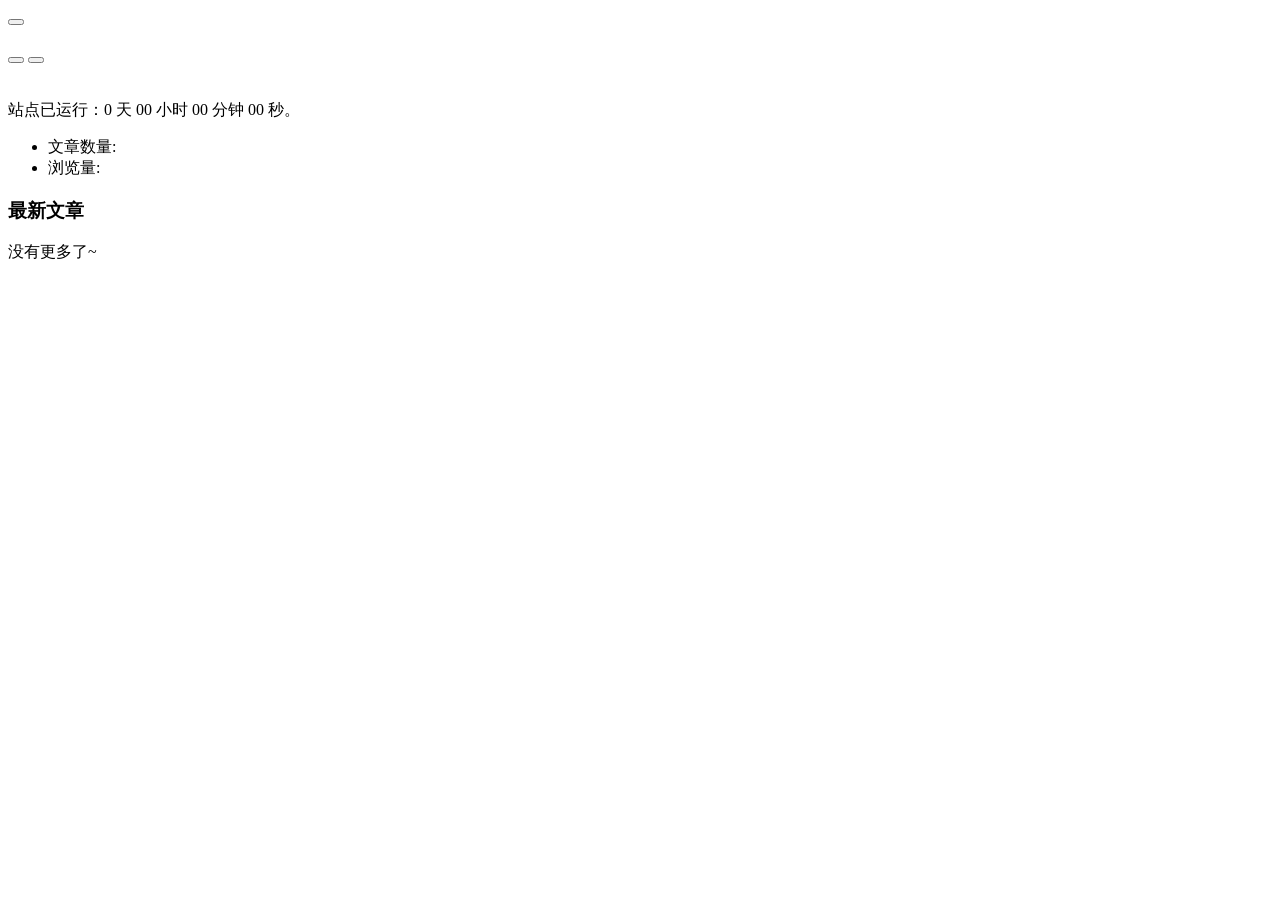
<file: templates/index.html>
<!DOCTYPE html>
<html
  xmlns:th="https://www.thymeleaf.org"
  th:replace="~{fragments/layout :: html(title=${site.title}, content = ~{::content}, header = ~{fragments/header::content}, navbar = ~{}, ajaxscrolljs = ~{::ajaxscrolljs})}"
>
  <th:block th:fragment="content">
      <section id="banner" class="carousel slide" data-bs-ride="carousel"  th:if="${not #arrays.isEmpty(theme.config.styles.banners)}">
        <div class="carousel-indicators">
          <button th:each="feature, index : ${theme.config.styles.banners}" type="button" data-bs-target="#banner" th:data-bs-slide-to="${index.index}" th:class="${index.index} == 0?'active':''"></button>
        </div>
        <div class="carousel-inner">
          <div th:each="feature, index : ${theme.config.styles.banners}" th:class="${index.index} == 0?'carousel-item active':'carousel-item'">
            <div class="container">
              <div class="row justify-content-center">
                <div class="col-md-10">
                  <div class="banner_loop">
                    <div class="beici" th:data-text="${feature.title}"></div>
                    <h2>
                      <a th:href="${feature.link}" th:title="${feature.title}" th:text="${feature.title}"></a>
                    </h2>
                    <div class="banner_loop_info">
                      <p th:text="${feature.subtitle}"></p>
                    </div>
                  </div>
                </div>
              </div>
            </div>
          </div>
        </div>
        <button class="carousel-control-prev" type="button" data-bs-target="#banner" data-bs-slide="prev">
          <i class="bi bi-chevron-compact-left"></i>
        </button>
        <button class="carousel-control-next" type="button" data-bs-target="#banner" data-bs-slide="next">
          <i class="bi bi-chevron-compact-right"></i>
        </button>
      </section>
    <div class="nei_top" th:if="${#arrays.isEmpty(theme.config.styles.banners)}"></div>
    <section class="post-loop">
      <div class="container">

        <div class="post-box">

          <div class="top-section" th:if="${theme.config?.base_info?.show_info_bar != false and theme.config?.base_info?.show_info_bar != 'false'}">
           <!-- <div class="top-section-title">关于</div> -->
            <div class="top-section-box" th:with="base_info = ${theme.config?.base_info}">
              <div class="top-section-left">
                <div class="display_user" th:with="user = ${contributorFinder.getContributor(base_info?.display_user)},
                     displayName=${#strings.trim(user?.displayName)},
                     letterName=${#strings.isEmpty(displayName) ? '' : displayName.replaceAll('^[^\p{L}\p{N}]+', '')},
                     initial=${#strings.isEmpty(letterName) ? '#' : #strings.substring(letterName, 0, 1)},
                     hasAvatar=${!#strings.isEmpty(user?.avatar)}"
                     th:classappend="${hasAvatar} ? '' : 'no-avatar'">
                  <img th:if="${hasAvatar}" th:src="@{${user?.avatar}}" th:alt="${displayName}"
                       onerror="this.closest('.display_user').classList.add('no-avatar')">
                  <div class="avatar-fallback" th:text="${initial}"></div>
                  <div>
                    <div class="name" th:text="${user?.displayName}"></div>
                    <div class="bio" th:text="${user?.bio}"></div>
                  </div>
                </div>
           

              </div>

              <div class="media-accounts" th:if="${base_info != null and !#arrays.isEmpty(base_info.media_accounts)}">
                <div class="account" th:each="item : ${base_info?.media_accounts}"
                     th:with="hasLogo=${!#strings.isEmpty(item.logo)},
                              displayName=${#strings.trim(item.name)},
                              letterName=${#strings.isEmpty(displayName) ? '' : displayName.replaceAll('^[^\p{L}\p{N}]+', '')},
                              initial=${#strings.isEmpty(letterName) ? '#' : #strings.substring(letterName, 0, 1)}"
                     th:classappend="${hasLogo} ? '' : 'no-logo'">
                  <a th:href="@{${item.url}}" th:title="${displayName}">
                    <img th:if="${hasLogo}" th:src="@{${item.logo}}" th:alt="${displayName}"
                         onerror="this.closest('.account').classList.add('no-logo')">
                    <div class="account-fallback" th:text="${initial}"></div>
                  </a>
                </div>

              </div>
              <div class="top-section-right">
                <div class="running-time-box">站点已运行：<span class="running-time">0 天 00 小时 00 分钟 00 秒。</span></div>
                <ul class="site-status" th:with="stats = ${siteStatsFinder.getStats()}">
                  <li >文章数量: <span th:text="${stats.post}"></span> </li>
                  <li>浏览量:<span  th:text="${ stats.visit}"></span> </li>
                </ul>
              </div>
            </div>

          </div>

          <div class="post-box-txt">

            <h3 class="latest_post">最新文章</h3>
          </div>
          <div class="post_loop" th:classappend="${theme.config?.layout?.post_columns == 'two' ? 'two-col' : ''}">
            <th:block th:insert="~{fragments/posts :: post(${posts})}"></th:block>
          </div>
          <th:block th:if="${theme.config?.styles?.need_ajax_scroll}">
          <div class="no-more">没有更多了~</div>
          <div id="spinner" class="spinner">
              <div class="spinner-grow" role="status">
                  <span class="visually-hidden"></span>
              </div>
          </div>
          </th:block>
          <th:block th:insert="~{fragments/posts :: pagination}"></th:block>
        </div>
      </div>
    </section>

    <div th:with="base_info = ${theme.config?.base_info}"> 
      <script   th:inline="javascript" >
        let dateString  = [[${base_info?.site_running_time}]]

        // 缓存时间
        sessionStorage.setItem('dateString',dateString)
        const date = sessionStorage.getItem('dateString')

        const runningTimeElement = document.querySelector('.running-time');

        function timeBetweenDates(dateString) {
          const givenDate = new Date(dateString);
          const currentDate = new Date();

          const timeDifference = Math.max(0, currentDate - givenDate);

          const days = Math.floor(timeDifference / (1000 * 60 * 60 * 24));
          const hours = Math.floor((timeDifference % (1000 * 60 * 60 * 24)) / (1000 * 60 * 60));
          const minutes = Math.floor((timeDifference % (1000 * 60 * 60)) / (1000 * 60));
          const seconds = Math.floor((timeDifference % (1000 * 60)) / 1000);

          return {days, hours, minutes, seconds}
        }

        // 用 0 补位，保证动画过程中数字宽度不跳动
        function formatRunningTime({days, hours, minutes, seconds}, dayWidth) {
          const pad = (value, length) => String(value).padStart(length, '0');
          return `${pad(days, dayWidth)} 天 ${pad(hours, 2)} 小时 ${pad(minutes, 2)} 分钟 ${pad(seconds, 2)} 秒。`;
        }

        function initRunningTime() {
          const givenDate = new Date(date);
          if (!runningTimeElement || isNaN(givenDate.getTime())) {
            return;
          }

          const target = timeBetweenDates(date);
          const dayWidth = Math.max(1, String(target.days).length);

          // 先用 0 占位，再进行数字累加动画
          runningTimeElement.innerText = formatRunningTime({days: 0, hours: 0, minutes: 0, seconds: 0}, dayWidth);

          const duration = 1500;
          let startTime = null;
          const easeOutCubic = progress => 1 - Math.pow(1 - progress, 3);

          function animate(timestamp) {
            if (startTime === null) {
              startTime = timestamp;
            }
            const progress = Math.min((timestamp - startTime) / duration, 1);
            const eased = easeOutCubic(progress);

            runningTimeElement.innerText = formatRunningTime({
              days: Math.floor(target.days * eased),
              hours: Math.floor(target.hours * eased),
              minutes: Math.floor(target.minutes * eased),
              seconds: Math.floor(target.seconds * eased)
            }, dayWidth);

            if (progress < 1) {
              requestAnimationFrame(animate);
            } else {
              // 动画结束后切换为每秒实时走时
              const updateTimeDifference = () => {
                runningTimeElement.innerText = formatRunningTime(timeBetweenDates(date), dayWidth);
              };
              updateTimeDifference();
              setInterval(updateTimeDifference, 1000);
            }
          }

          requestAnimationFrame(animate);
        }

        initRunningTime();
      </script>
  
    </div>
  </th:block>
  <th:block th:fragment="ajaxscrolljs" th:insert="~{fragments/ajaxscrolljs :: ajaxscrolljs}"></th:block>



  
</html>
</file>
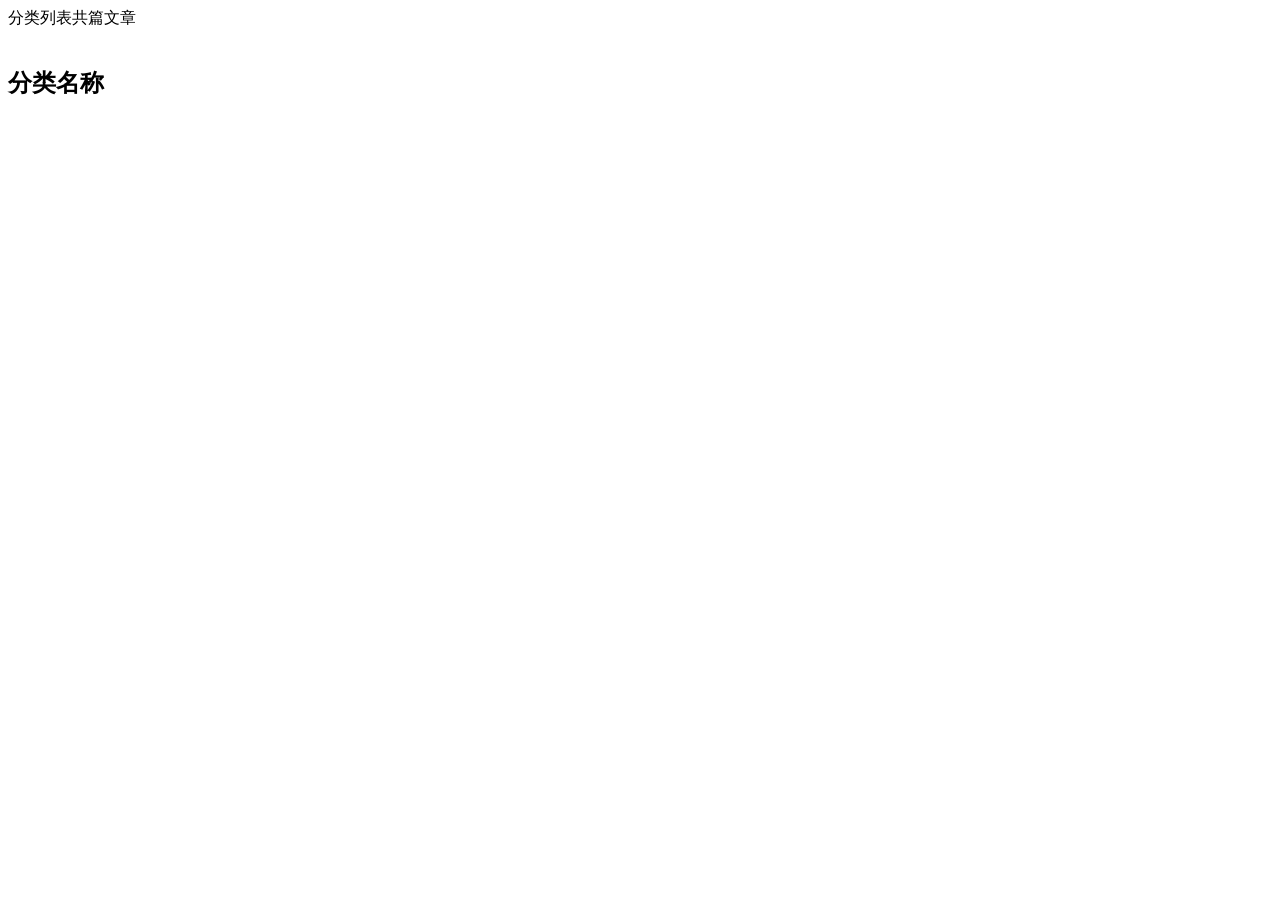
<file: templates/categories.html>
<!DOCTYPE html>
<html
  xmlns:th="https://www.thymeleaf.org"
  th:replace="~{fragments/layout :: html(title='分类列表', content = ~{::content}, header = ~{fragments/header::content}, navbar = ~{}, ajaxscrolljs = ~{})}"
>
  <th:block th:fragment="content">
    <div class="nei_top"></div>
    <section class="post-loop">
      <div class="container">
        <div class="post-box">
          <div id="categories" class="mod-archive-name">分类列表<span class="count-badge"><i class="bi bi-file-earmark-text" aria-hidden="true"></i>共<span th:text="${siteStatsFinder.getStats().post}"></span>篇文章</span></div>

          <div class="post_loop category-grid">
            <th:block th:each="category : ${categories}">
            <a class="post_list category_list category-card"
               th:with="showCover=${not #strings.isEmpty(category.spec?.cover)}"
               th:classappend="${showCover ? 'has-cover' : ''}"
               th:href="@{${category.status?.permalink}}"
               th:title="${category.spec?.displayName}">
              <div class="category-count" th:text="${category.postCount}"></div>
              <th:block th:if="${showCover}">
              <div class="post_thumb">
                <img th:src="@{${category.spec?.cover}}" th:alt="${category.spec?.displayName}" loading="lazy" />
              </div>
              </th:block>
              <div class="post_text">
                <h2 class="hover-target" th:text="${category.spec?.displayName}">分类名称</h2>
             
              </div>
            </a>
            </th:block>
          </div>
        </div>
      </div>
    </section>
  </th:block>
</html>
</file>
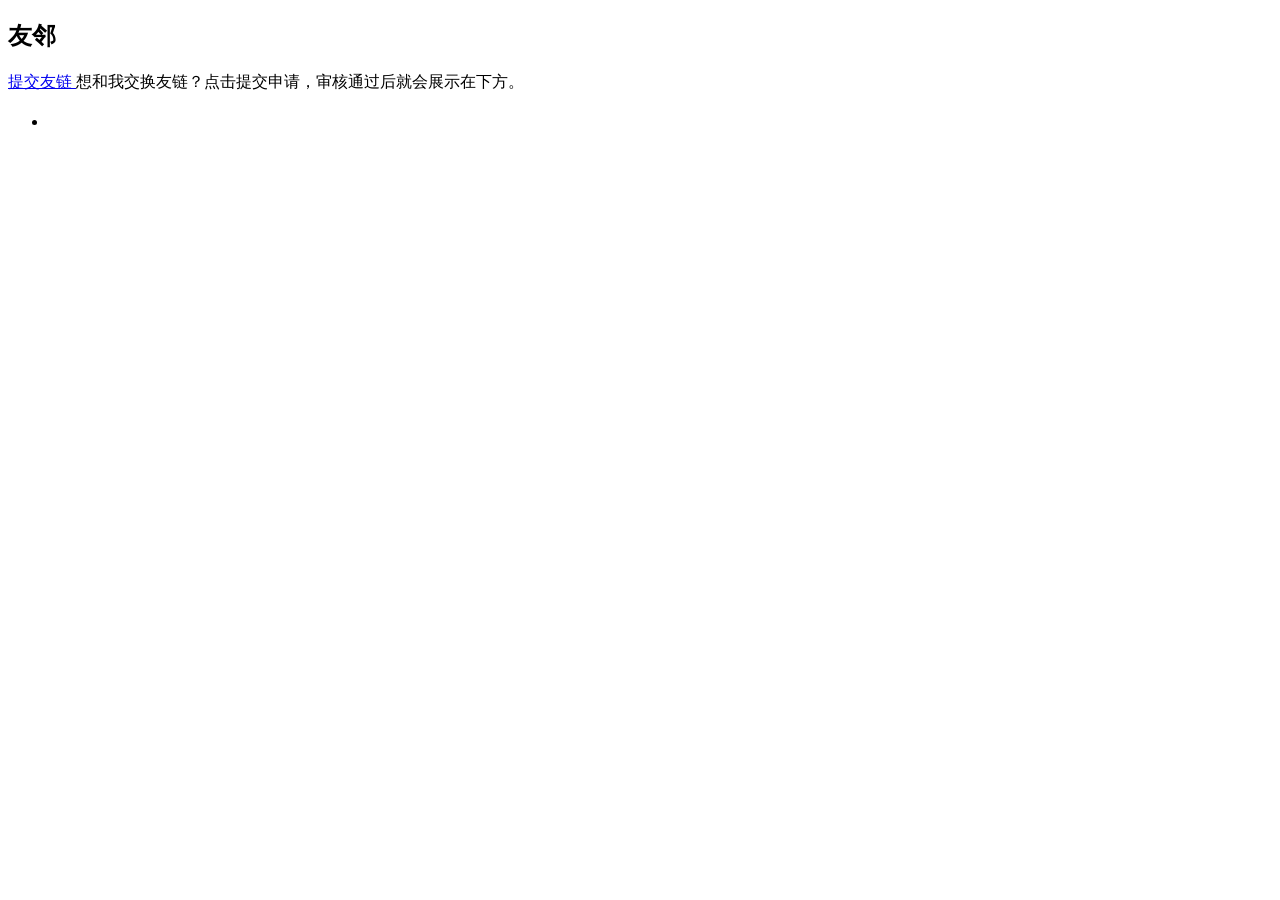
<file: templates/links.html>
<!DOCTYPE html>
<html xmlns:th="https://www.thymeleaf.org"
  th:replace="~{fragments/layout :: html(title = '友情链接', content = ~{::content}, header = ~{fragments/header::content}, navbar = ~{}, ajaxscrolljs = ~{})}">
<th:block th:fragment="content">
  <div class="nei_top"></div>
  <section class="post-loop">
    <div class="container">
      <div class="post-box">
        <div class="post_list post_head_title">
          <div class="post_beici" data-text="友邻"></div>
          <h1>友邻</h1>
          <div class="post_loop_info">
          </div>
        </div>

        <!-- 友链提交入口：仅当安装并启用 plugin-link-submit 时显示 -->
        <div class="friend-submit" th:if="${pluginFinder.available('link-submit')}">
          <a class="friend-submit-btn" href="javascript:LinkSubmitWidget.open()" title="提交友链">
            <i class="bi bi-plus-lg" aria-hidden="true"></i>提交友链
          </a>
          <span class="friend-submit-tip">想和我交换友链？点击提交申请，审核通过后就会展示在下方。</span>
        </div>

        <div class="friend-list">
          <th:block th:each="group : ${groups}" th:if="${not #lists.isEmpty(group.links)}">
            <h2 class="friend-group-title" th:if="${#lists.size(groups) > 1}" th:text="${group.spec.displayName}"></h2>
            <ul class="friend-grid">
              <li class="friend-card" th:each="link : ${group.links}">
                <a class="friend-card-link" rel="noopener" target="_blank" th:href="@{${link.spec.url}}"
                  th:title="${link.spec.description}">
                  <span class="friend-avatar">
                    <span class="friend-avatar-letter"
                      th:text="${#strings.substring(#strings.defaultString(link.spec.displayName, '?'), 0, 1)}"></span>
                    <img class="friend-avatar-img" alt="" loading="lazy">
                  </span>
                  <span class="friend-meta">
                    <span class="friend-name" th:text="${link.spec.displayName}"></span>
                    <span class="friend-desc" th:text="${link.spec.description}"></span>
                  </span>
                </a>
              </li>
            </ul>
          </th:block>
        </div>

        <div class="post_tag">
        </div>
      </div>
      <div class="comment-comment">
        <halo:comment
          group="content.halo.run"
          kind="Post"
          name="友链"
        />
      </div>
    </div>

  </section>

  <script>
    (function () {
      /* 友链头像：优先加载站点 favicon（站内 /favicon.ico → favicon.im 代理），
         两次都加载失败则移除图片，露出名字首字兜底 */
      var FAVICON_CDN = 'https://favicon.im/';
      var imgs = document.querySelectorAll('.friend-avatar-img');
      Array.prototype.forEach.call(imgs, function (img) {
        var card = img.closest('.friend-card');
        if (!card) {
          img.remove();
          return;
        }
        var link = card.querySelector('.friend-card-link');
        var origin, host;
        try {
          var url = new URL(link.getAttribute('href'), window.location.href);
          origin = url.origin;
          host = url.hostname;
        } catch (e) { /* 无效链接，走首字兜底 */ }
        if (!origin || !host) {
          img.remove();
          return;
        }
        var sources = [origin + '/favicon.ico', FAVICON_CDN + host];
        var index = 0;
        img.addEventListener('load', function () {
          card.classList.add('has-favicon');
        });
        img.addEventListener('error', function () {
          index++;
          if (index < sources.length) {
            img.src = sources[index];
          } else {
            img.remove();
          }
        });
        img.src = sources[0];
      });
    })();
  </script>
</th:block>
</html>
</file>
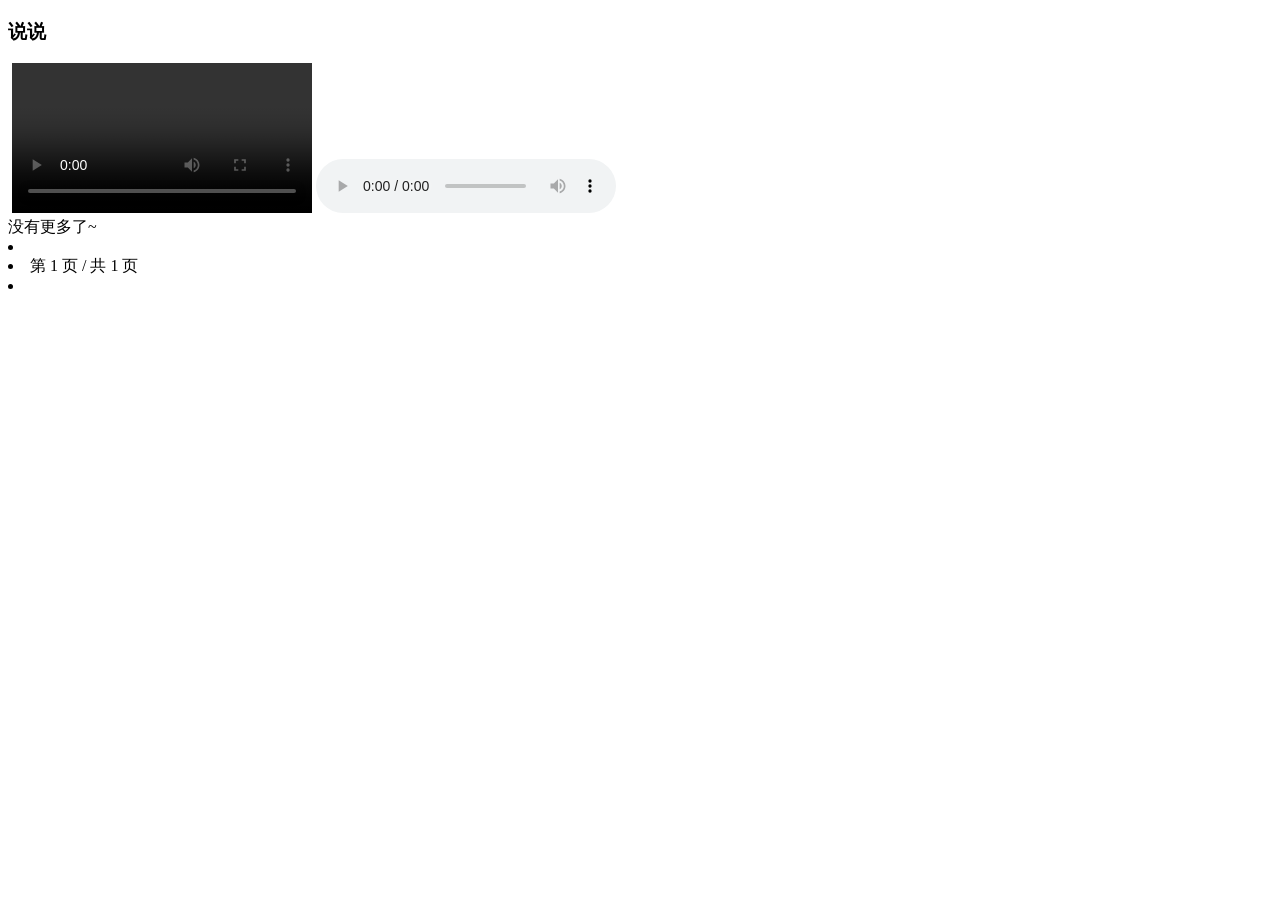
<file: templates/moments.html>
<!DOCTYPE html>
<html
  xmlns:th="https://www.thymeleaf.org"
  th:replace="~{fragments/layout :: html(title = ${title}, content = ~{::content}, header = ~{fragments/header::content}, navbar = ~{}, ajaxscrolljs = ~{::ajaxscrolljs})}"
>
  <th:block th:fragment="content">
    <div class="nei_top"></div>
    <section class="post-loop">
      <div class="container">
        <div class="post-box">
          <div class="post-box-txt">
            <h3 class="latest_post">说说</h3>
          </div>
          <div class="post_loop">
            <th:block th:each="moment : ${moments.items}">
            <div class="post_list post_list_shuoshuo">
              <div class="post-date">
                <span class="post-date-day" th:text="${#temporals.format(moment.spec.releaseTime, 'dd')}"></span>
                <span class="post-date-month" th:text="${#temporals.format(moment.spec.releaseTime, 'MMM', new java.util.Locale('en'))}"></span>
                <span class="post-date-year" th:text="${#temporals.format(moment.spec.releaseTime, 'yyyy')}"></span>
              </div>
              <div class="moment-content post-markdown-style">
                <div th:if="${not #strings.isEmpty(moment.spec.content?.html)}" th:utext="${moment.spec.content?.html}"></div>
                <div class="moment-media" th:if="${moment.spec.content?.medium != null and !moment.spec.content.medium.isEmpty()}">
                  <th:block th:each="item : ${moment.spec.content.medium}">
                    <img
                      class="moment-media-item"
                      th:if="${item.type.name == 'PHOTO'}"
                      th:src="@{${item.url}}"
                      th:alt="${moment.spec.content?.raw}"
                      loading="lazy" />
                    <video
                      class="moment-media-item"
                      th:if="${item.type.name == 'VIDEO'}"
                      th:src="@{${item.url}}"
                      controls preload="metadata"></video>
                    <audio
                      class="moment-media-item"
                      th:if="${item.type.name == 'AUDIO'}"
                      th:src="@{${item.url}}"
                      controls></audio>
                  </th:block>
                </div>
              </div>
            </div>
            </th:block>
          </div>
          <th:block th:if="${theme.config?.styles?.need_ajax_scroll}">
          <div class="no-more">没有更多了~</div>
          <div id="spinner" class="spinner">
              <div class="spinner-grow" role="status">
                  <span class="visually-hidden"></span>
              </div>
          </div>
          </th:block>
          <div class="page-navigator">
            <li class="prev" th:if="${moments.hasPrevious()}"><a th:href="@{${moments.prevUrl}}"><i class="bi-arrow-left"></i></a></li>
            <li><a
              class="current"
              th:with="totalPage=${moments.totalPages}"
              th:text="'第 ' + ${moments.page} + ' 页 / 共 ' + ${totalPage} + ' 页 '"
              >第 1 页 / 共 1 页</a></li>
            <li class="next" th:if="${moments.hasNext()}"><a th:href="@{${moments.nextUrl}}"><i class="bi-arrow-right"></i></a></li>
          </div>
        </div>
      </div>
    </section>
  </th:block>
  <th:block th:fragment="ajaxscrolljs" th:insert="~{fragments/ajaxscrolljs :: ajaxscrolljs}"></th:block>
</html>
</file>
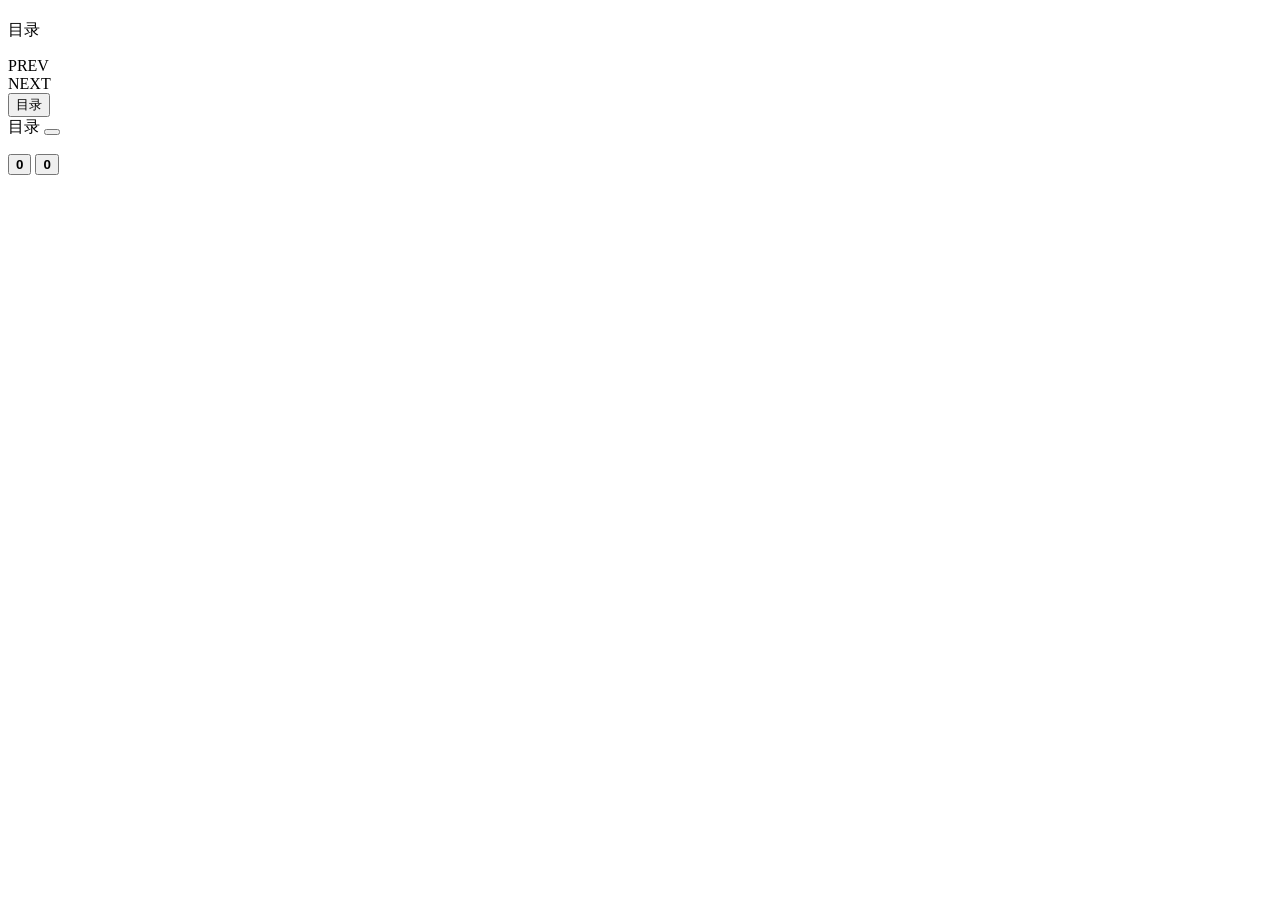
<file: templates/post.html>
<!DOCTYPE html>
<html
  xmlns:th="https://www.thymeleaf.org"
  th:replace="~{fragments/layout :: html(title=${post.spec.title}, content = ~{::content}, header = ~{fragments/header::content}, navbar = ~{}, ajaxscrolljs = ~{})}"
>



  <th:block th:fragment="content">
    <div class="nei_top"></div>
    <section class="post-loop">
      <div class="container">
        <div class="post-box">
          <div class="post_list post_head_title">
            <div class="post_beici" th:data-text="${post.spec?.title}"></div>
            <h1 th:text="${post.spec?.title}"></h1>
            <div class="post_loop_info">
              <span class="author" itemprop="author" itemscope th:each="contributor : ${post?.contributors}">
                <i class="bi bi-person-fill" aria-hidden="true"></i><a th:text="${contributor?.displayName}"></a>
              </span>
              <span><i class="bi bi-stopwatch" aria-hidden="true"></i><th:block th:text="${#temporals.format(post.spec?.publishTime, 'yyyy-MM-dd')}"></th:block></span>
              <span><i class="bi bi-fonts" aria-hidden="true"></i><th:block th:text="${#strings.length(post.content?.content)}"></th:block></span>
              <span><i class="bi bi-eye" aria-hidden="true"></i><th:block th:text="${post.stats?.visit}"></th:block></span>
            </div>
          </div>
          <div class="post-content-wrap">
            <article class="post-markdown-style" th:utext="${post.content?.content}">
            </article>
            <nav class="post-toc" id="postToc" aria-label="文章目录">
              <div class="post-toc-title">目录</div>
              <ol class="post-toc-list"></ol>
            </nav>
          </div>
          <div class="post_tag">
            <div class="mt-4">
              <th:block th:each="tag : ${post.tags}">
              <a th:href="@{${tag.status?.permalink}}" th:text="${tag.spec?.displayName}"></a>
              </th:block>
            </div>
          </div>
          <div class="post-next-prev row" th:with="postCursor = ${postFinder.cursor(post.metadata.name)}">
            <div class="post-prev" th:if="${postCursor.hasPrevious()}">
              <div class="next_prev_beici">PREV</div><a th:href="@{${postCursor.previous.status.permalink}}" th:text="${postCursor.previous.spec.title}"></a>
            </div>
            <div class="post-next" th:if="${postCursor.hasNext()}">
              <div class="next_prev_beici">NEXT</div><a th:href="@{${postCursor.next.status.permalink}}" th:text="${postCursor.next.spec.title}"></a>
            </div>
          </div>
          <div class="post-comment">
            <halo:comment
              group="content.halo.run"
              kind="Post"
              th:name="${post.metadata?.name}"
            />
          </div>
        </div>
      </div>
    </section>

    <button type="button" class="post-toc-toggle" id="postTocToggle" aria-label="打开目录">
      <span>目录</span>
    </button>
    <div class="post-toc-drawer" id="postTocDrawer" aria-hidden="true">
      <div class="post-toc-drawer-head">
        <span>目录</span>
        <button type="button" class="post-toc-close" aria-label="关闭目录"><i class="bi bi-x-lg" aria-hidden="true"></i></button>
      </div>
      <ol class="post-toc-list"></ol>
    </div>
    <div class="post-toc-mask" id="postTocMask" hidden></div>

    <div class="post-action-bar" id="postActionBar">
      <button type="button" class="post-action post-like-btn" data-post-name="${post.metadata?.name}" data-upvote-url="@{/apis/api.halo.run/v1alpha1/trackers/upvote}" aria-label="点赞">
        <i class="bi bi-hand-thumbs-up" aria-hidden="true"></i>
        <b class="post-badge post-like-badge" th:text="${post.stats?.upvote}">0</b>
      </button>
      <span class="post-action-divider" aria-hidden="true"></span>
      <button type="button" class="post-action post-comment-btn" aria-label="评论">
        <i class="bi bi-chat-dots" aria-hidden="true"></i>
        <b class="post-badge post-comment-badge" th:text="${post.stats?.comment}">0</b>
      </button>
    </div>
  </th:block>
 
</html>
</file>
